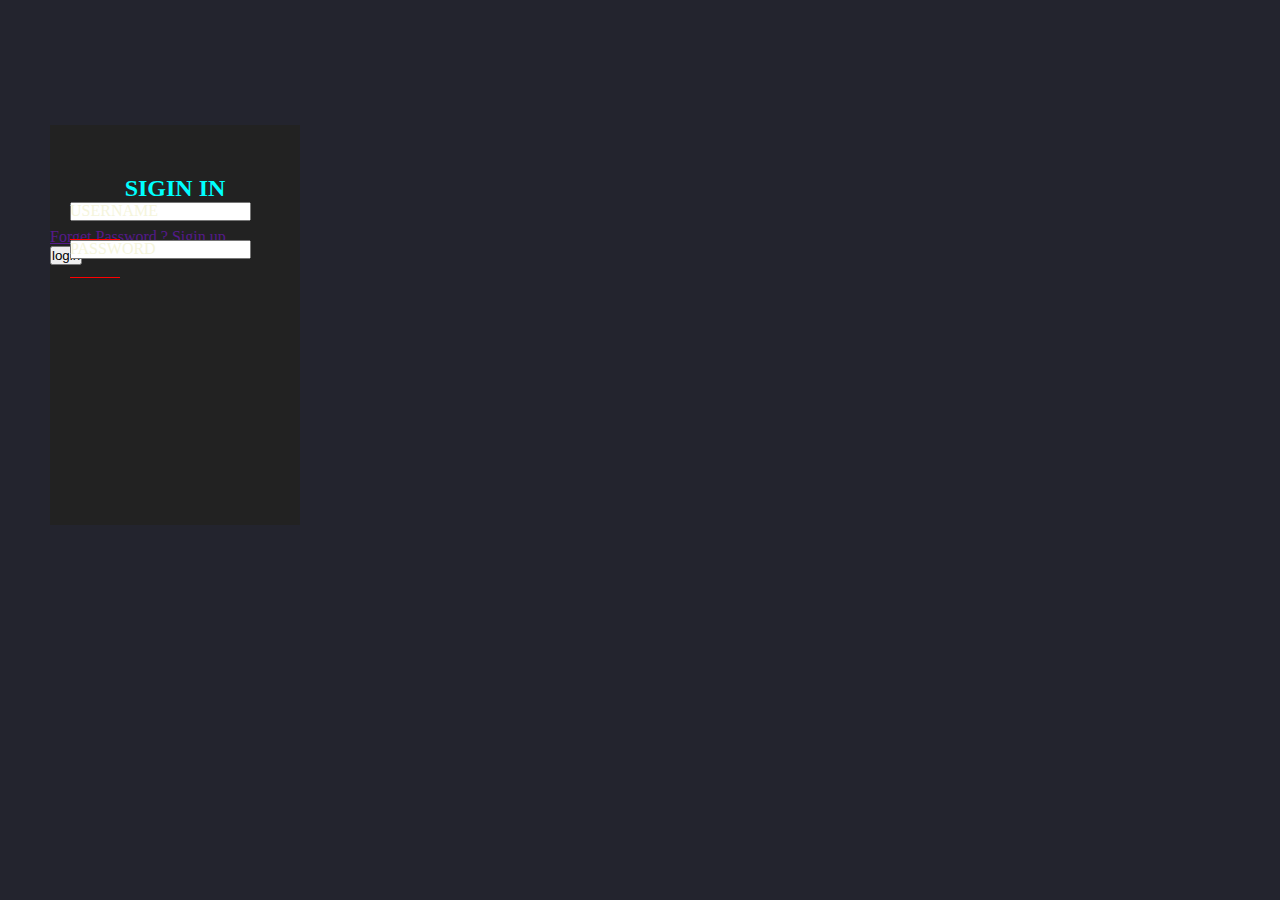
<file: index.html>
<!DOCTYPE html>

<html>
<head>
  <title>login</title>
  <link rel="stylesheet" href="login1.css">
  
</head>
<body>
  <div class="box">
    <form>
      <h2>SIGIN IN</h2>
      <div class="inputbox">
        <input type="text" required="required">
        <span>USERNAME</span>
      </div>
       <div class="inputbox">
        <input type="password" required="required">
        <span>PASSWORD</span>
      </div>
      <div class="link">
      <a href="">Forget Password ?</a>
      <a href="">Sigin up</a>
      </div>
      <input type="button" value="login">
      
    </form>
  </div>
</body>
</html>
</file>
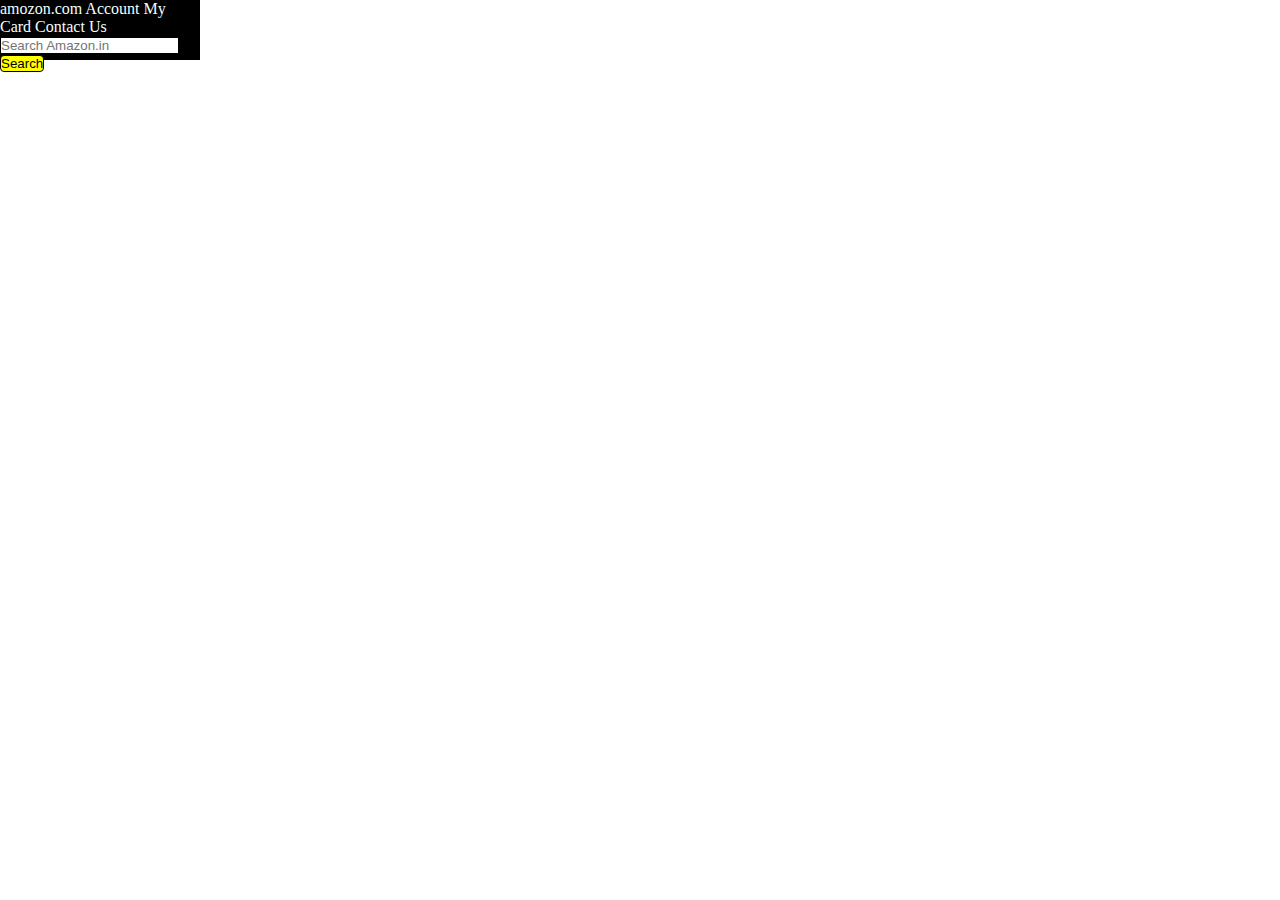
<file: Amazon.html>
<!DOCTYPE html>

<html>
<head>
  <meta http-equiv="CONTENT-TYPE" content="text/html; charset=UTF-8">
  <title>amazon</title>
  <link rel="stylesheet" href="Amazon.css"
</head>
<body>
  <div class="c">
    <div class="b">
    <a class="a">amozon.com</a>
    <a >Account</a>
    <a>My Card</a>
    <a>Contact Us</a>
    <input type="text" placeholder="Search Amazon.in">
    <button>Search</button>
    
     </div>
    
  </div>
</body>
</html>
</file>
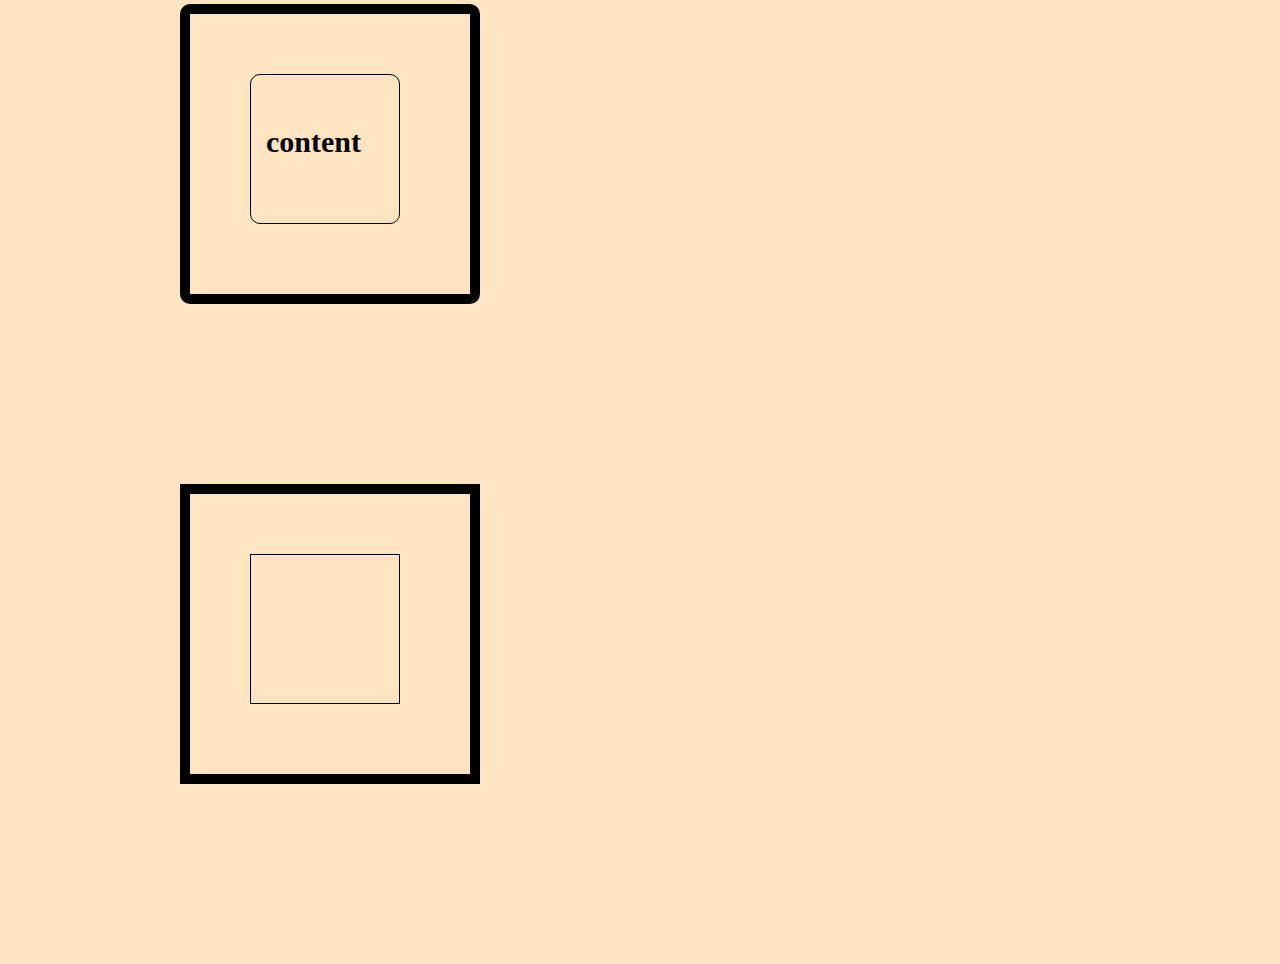
<file: box1.html>
<!DOCTYPE html>

<html>
<head>
  <meta http-equiv="CONTENT-TYPE" content="text/html; charset=UTF-8">
  <title>Hello, World!</title>
  <link rel="stylesheet" href="box1.css"
</head>
<body>
 

               
  </a>
  <div class="a">
    
    
   
    
    <div class="b">
      
      <h3>content</h3>
      
    </div>
  </div>
  <div class="c">
    <div class="d">
      
      
      
    </div>
    
    
  </div>
  
</body>
</html>
</file>
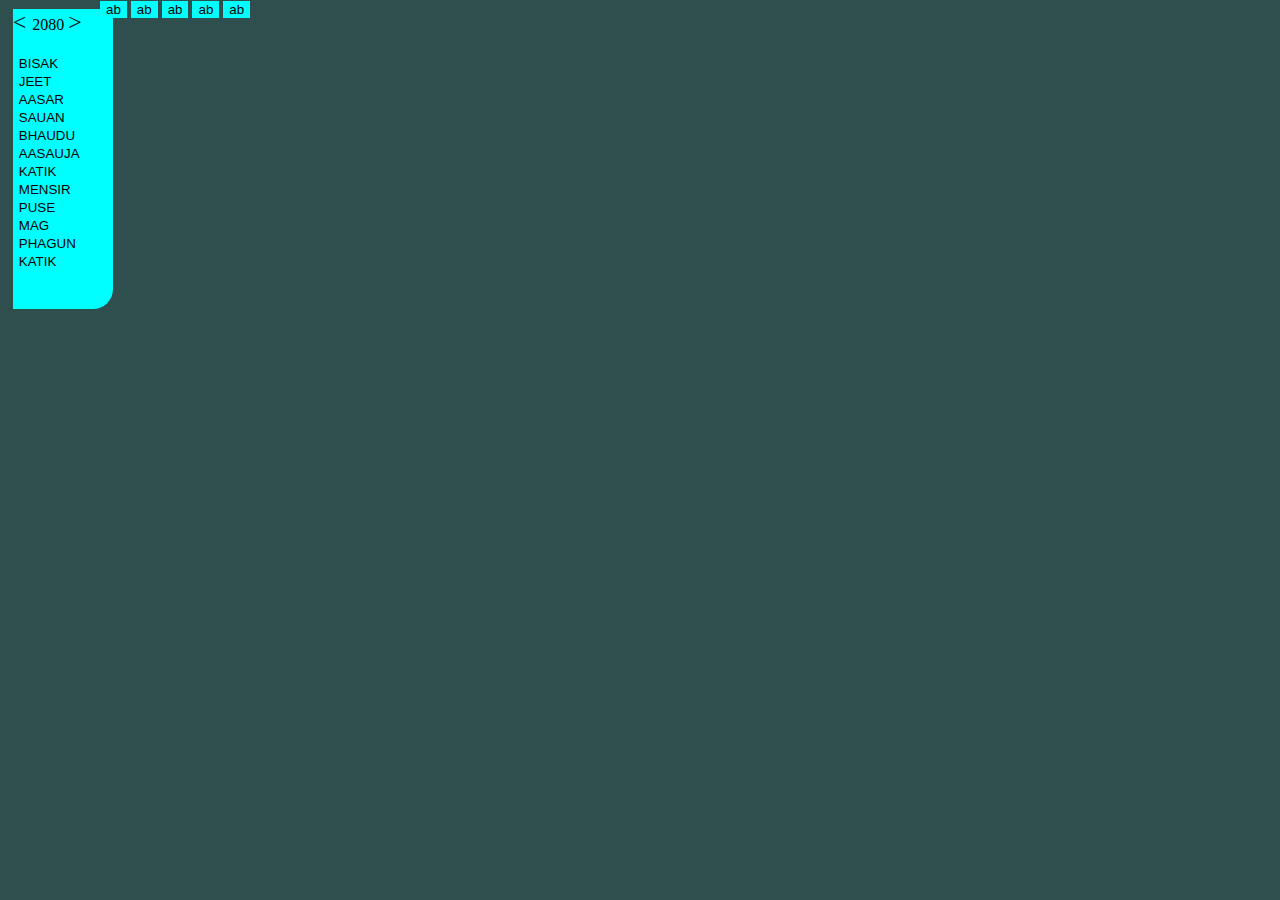
<file: calendar.html>
<!DOCTYPE html>

<html>
<head>
  <title>calender</title>
  <link rel="stylesheet" href="calendar .css"
</head>
<body>
  <div class="b">
      <a class="a" > < </a> <c>2080</c>
        <a class="a"> > </a>
    <br> <br> <button>BISAK</button><br>
      <button class="d">JEET</button><br>
      <button class="d">AASAR</button><br>
      <button class="d">SAUAN</button><br>
      <button class="d">BHAUDU</button><br>
      <button class="d">AASAUJA</button><br>
      <button class="d">KATIK</button><br>
      <button class="d">MENSIR</button><br>
      <button class="d">PUSE</button><br>
      <button class="d">MAG</button><br>
      <button class="d">PHAGUN</button><br>
      <button class="d">KATIK</button><br>
      </div>
    <div class="aa">
      <button class="bb">ab</button>
      <button class="bb">ab</button>
      <button class="bb">ab</button>
      <button class="bb">ab</button>
      <button class="bb">ab</button>
    </div>
    </body>
    
 
</html>
</file>
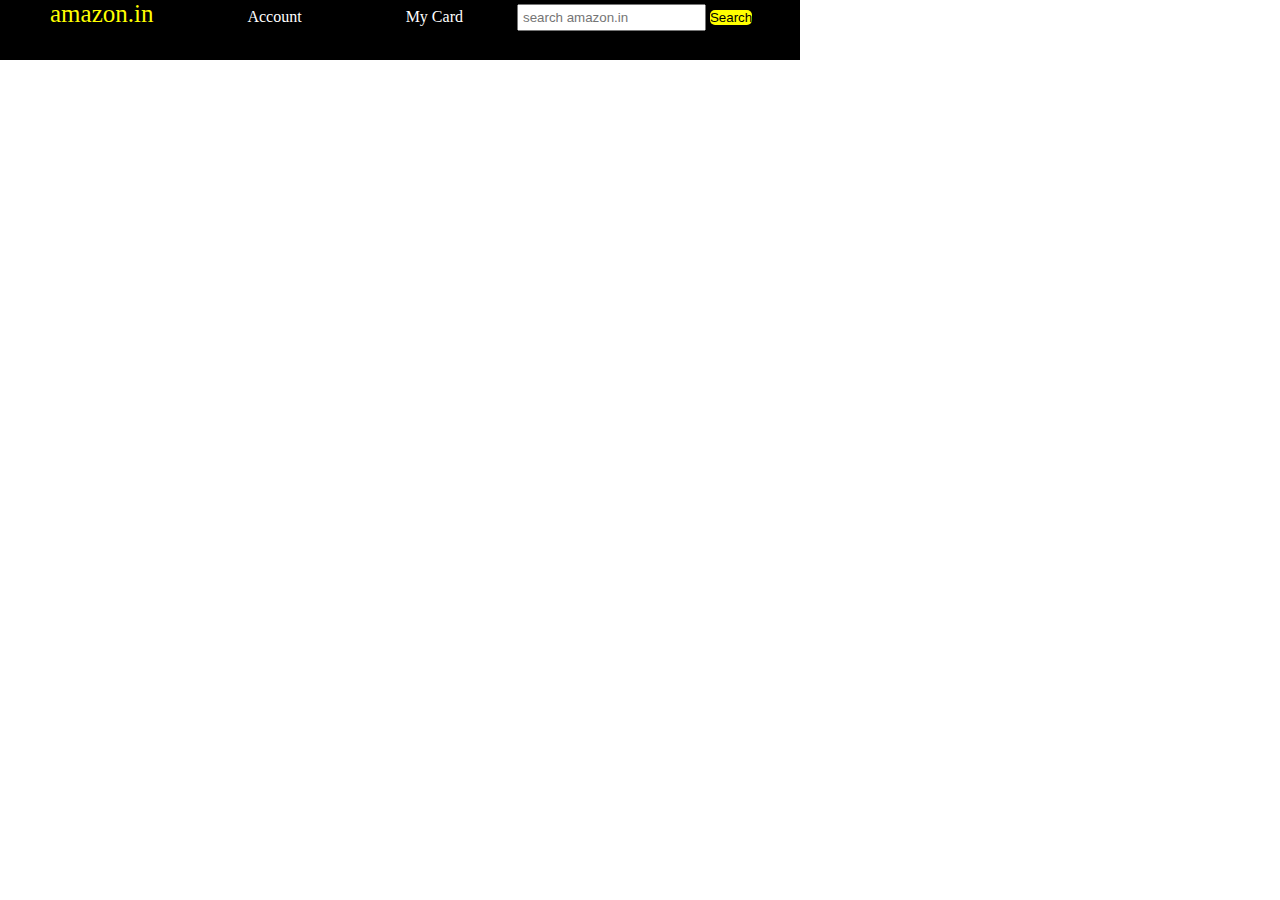
<file: how.html>
<!DOCTYPE html>

<html>
<head>
  <title>Hello, World!</title>
  <link rel="stylesheet" href="how.css"
</head>
<body>
  <div class="a">
  <div class="b">
  <a id="logo"> amazon.in</a>
  <a>Account</a>
  <a>My Card</a>
  <input placeholder="search amazon.in">  
  <button>Search</button>  
  </div>
  </div>
  
</body>
</html>
</file>
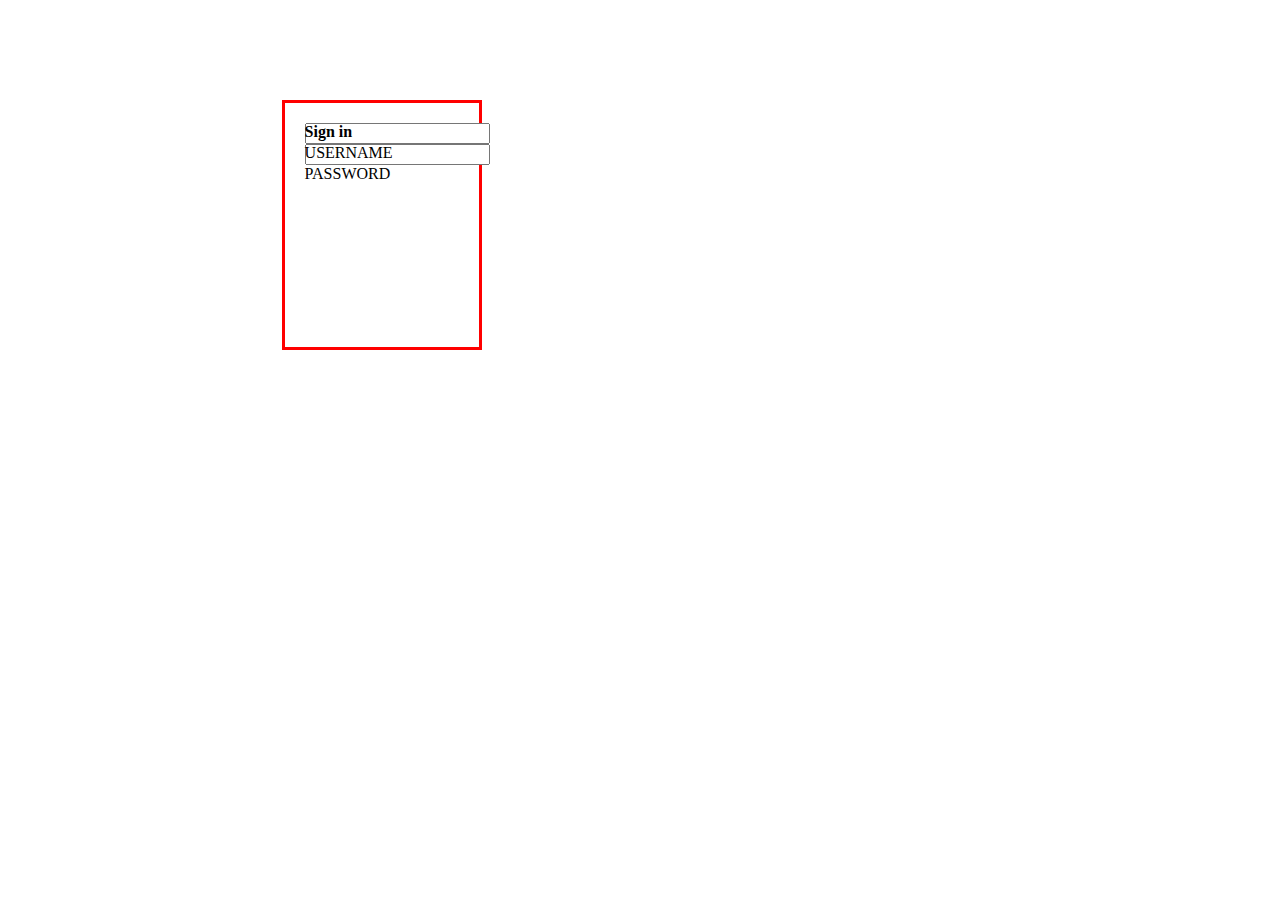
<file: login.html>
<!DOCTYPE html>

<html>
<head>
  <title>Hello, World!</title>
  <link rel="stylesheet" href="login.css"
</head>
<body>
   <div class="b">
     
     <div class="a">
       <b>Sign in</b> 
      <input type="text"> <a class="c">USERNAME</a>
     <input type="text"> <a class="d">PASSWORD</a>
       
       
       
       
     </div>
  </div>
</body>
</html>
</file>
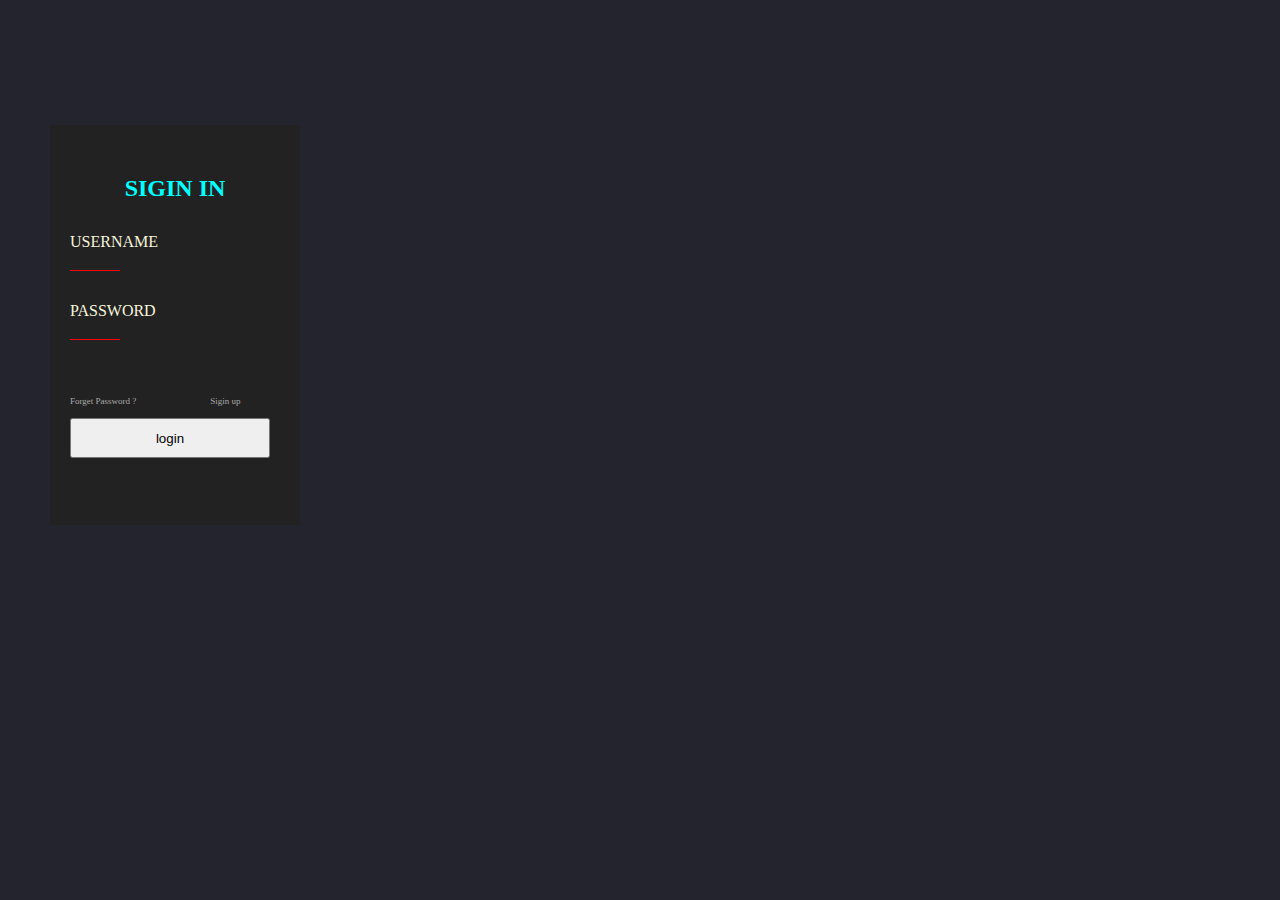
<file: login2.html>
<!DOCTYPE html>

<html>
<head>
  <title>login</title>
  <link rel="stylesheet" href="login1.css">
  
</head>
<body>
  <div class="box">
    <form>
      <h2>SIGIN IN</h2>
      <div class="inputbox">
        <input type="text" class="m">
        <span class="n">USERNAME</span>
      </div>
       <div class="inputbox">
        <input type="password" type="button" class="m">
        <span class="n">PASSWORD</span>
      </div>
      <div class="link">
      <a class="x">Forget Password ?</a>
      <a class="y">Sigin up</a>
      </div>
      <input type="button" value="login" class="z">
      
    </form>
  </div>
</body>
</html>
</file>
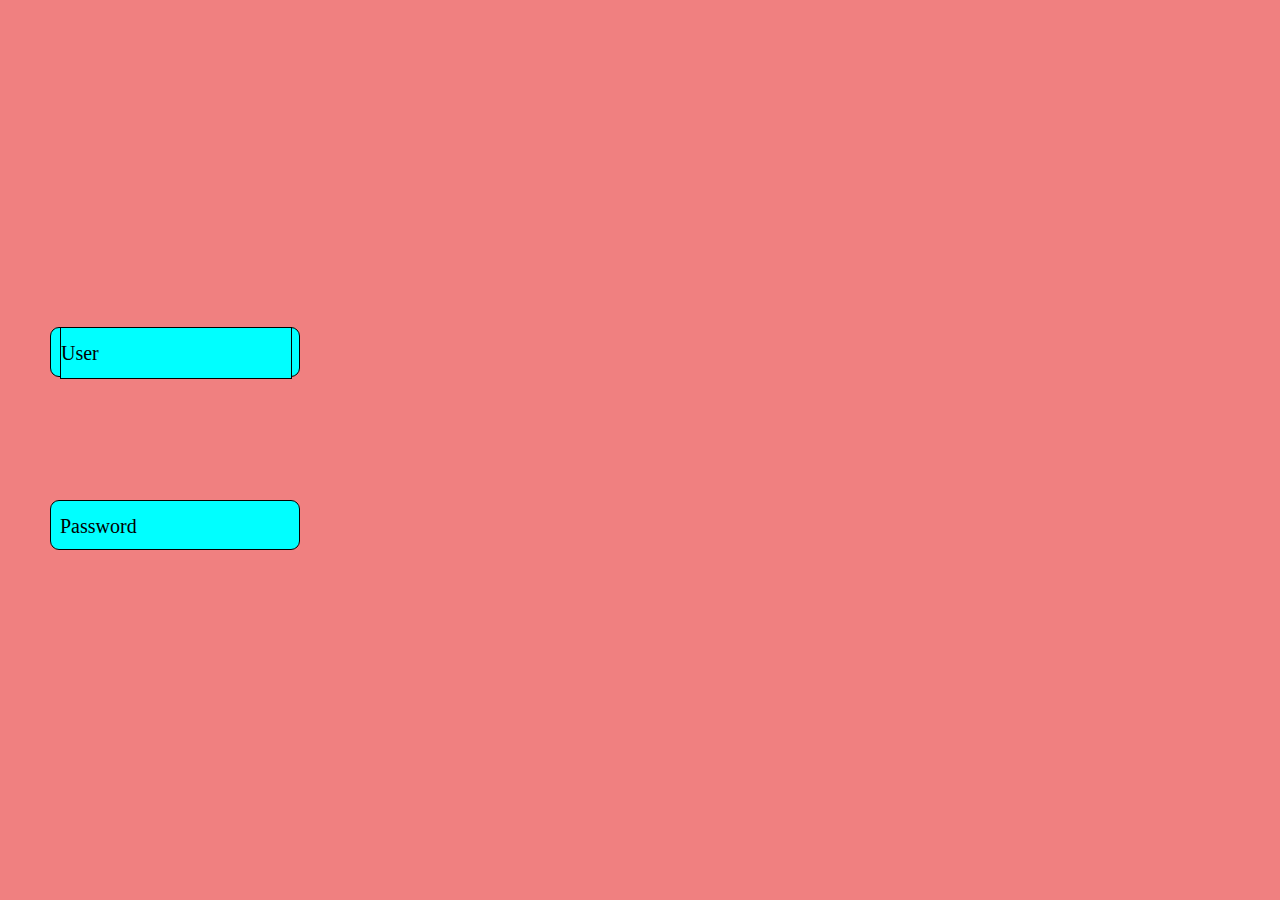
<file: loginp.html>
<!DOCTYPE html>

<html>
<head>
  <title>login</title>
  <link rel="stylesheet" href="loginp.css"
</head>
<body>
  <div class="b">
    <input type="text"><span class="c">User</span>
    
    
  </div>
  <div class="b">
    <input type="password"><span class="d">Password</span>
    
    
  </div>
  
</body>
</html>
</file>
<file: login1.css>
*{
  margin: 0;
  padding: 0;
  box-sizing: border-box;
}

body{
  display: flex;
  background: #23242e;
  
}
.box{
  position: absolute;
  height: 400px;
  width: 250px;
  
  background: #222;
  top: 125px;
  left: 50px;
  
}
h2{
  position: relative;
  text-align: center;
  top: 50px;
  color: aqua;
  
}
.inputbox{
  position: relative;
  top: 50px;
  left: 20px;
  height: 40%;
  background-color: : #222;
  width: 20%;
  color: beige;
  border-bottom: 1px solid red;
  outline: none;
  
  
  
}
.m{
  height: 50px;
  text-align: 1px;
  background: #222;
  border: none;
  
}

span{
  position: relative;
  top: -19px;
  
}
 .n:after{
  position: absolute;
  top: -30;
  
}





.x{
  position: relative;
  top: 100px;
  font-size: 9px;
  left: 20px;
  color: darkgray;
  
}
.y{
  position: relative;
  top: 100px; 
  left: 90px;
  font-size: 9px;
  color: darkgrey;
  
  
  
}
.z{
  position: relative;
  top: 110px; 
  left: 20px;
  width: 200px;
  height: 40px;
  
  
}
</file>
<file: Amazon.css>
*{
  margin: 0;
  padding: 0;
  box-sizing: border-box;
  color: azure;
  
  
}
body{
  width: 200px;
  
  
}
.c{
  position: relative;
  
  background-color: black;
  
  
}
  

.b{
  height: 60px;
  background-color: black;
  
  
}
button{
  background-color: yellow;
  border: 1px solid black;
  border-radius: 4px;
  color: black;
}
input{
  border: 1px solid black;
  outline: 1px solid black;
  color: black;
}

  
  
}
</file>
<file: box1.css>
*{
  padding: 0;
  margin: 0;
  box-sizing: border-box;
  background-color: bisque;
  width: 700px;
  
}
.a{
  width: 300px;
  height: 300px;
  border: 10px solid black;
  outline-color: 10px solid white;
  padding: 5px;
  margin: 180px;
  margin-top: 4px;
  border-radius: 10px;
  
  
  
  
  
  
}
.b{
  width: 150px;
  
  height: 150px;
  border: 1px solid black;
  margin: 55px;
  border-radius: 10px;
  
  
  
  
  
}
.b:active{
  border: 5px solid red;
  background-color: orangered;
  
}
h3{
  width: 0px;
  
  height: 0px;
  position: relative;
  left: 15px;
  top: 50px;
  font-size: 30px;
  
  
}
.c{
  
  
  width: 300px;
  height: 300px;
  border: 10px solid black;
  outline-color: 10px solid white;
  padding: 5px;
  margin: 180px;
  
  
  
  
  
  
}
.d{
  width: 150px;
  
  height: 150px;
  border: 1px solid black;
  margin: 55px;
  
  
  
  
  
}
  
}
</file>
<file: calendar .css>
*{
  margin: 0;
  box-sizing: border-box;
}
body{
  background-color: darkslategrey;
  
  
}
.a{
  border: none;
  background-color: aqua;
  font-size: 150%;
  postion: absolute;
  left: 10%;
  
}
.b{
  position: absolute;
  left: 1%;
  top: 1%;
  background-color: aqua;
  width: 80px;
  height: 300px;
  
  
  
}
.b{
  border-bottom-right-radius: 20px;
  
  
  
  
}
.a:hover{
  color: chartreuse;
  
  
}

button{
  border: none;
  background-color: aqua;
  
  
  
  
}
button:active{
  background-color: red;
  position: absolute;
  left: 20%;
  font-size: 73%;
  color: darkgray;
  
}
.aa{
  position: absolute;
  left: 100px;
  outline-color: 1px solid black;
  
  
  
  
}
.b{
  border-width: 200px;
  width: 100px;
}
</file>
<file: how.css>
*{
  margin: 0;
  padding: 0;
  color: white;
  font: 10px;
}
body{
  width: 800px;
  height: 800px;
}


.a{
  height: 60px;
  
  background-color: black;
  
}
button{
  background-color: yellow;
  border: 1px black;
  border-radius: 5px;
  color: black;
}
button:active{
  boder: 2px solid red;
  background-color: beige;
  
  
}
#logo{
  color: yellow;
  margin-right: 5%;
  font-size: 25px;
  
  
}
.b{
 
}
input{
  
  outline: 1px solid black;
  padding: 4px;
}
a{
  margin: 0 50px 0 50px;
}
</file>
<file: login.css>
*{
  margin: 0;
  box-sizing: border-box;
  
}
body{
  display: fiex;
  background-color: ;
  
  
}
.b{
  width: 200px;
  height: 250px;
  background-color: white;
  border: 3px solid red;
  
  
  
}
.b{
  position: absolute;
  top: 100px;
  left: 22%;
  
  
  
  
  
}
   b{
     position: absolute;
     left:
     
     
   }
   .a{
    position: absoluteve;
   padding: 20px;
   height: 10px;
   width: 200px;
   top: -10px;
  
  
  
  
  
   }
  .c{
   position: absolute;
   
  
  
   }
</file>
<file: loginp.css>
*{
  margin: 0;
  padding: 0;
  box-sizing: border-box;
  background-color: lightcoral;
  
  
}
body{
  display: flex;
  justify-content: center;
  align-content: center;
  width: 100px;
  height: 100px;
  min-height: 100vh;
  flex-direction: column;
  gap: 100px;
  position: absolute;
  left: 50px;
}
input{
  outline: none;
  width: 250px;
  height: 50px;
  border: 1px solid black;
  border-radius: 9px;
  font-size: 25px;
  color: cadetblue;
  padding: 10px;
  background-color: aqua	;
  
  
  
}
input:active{
  background-color: white;
  transition: .1;
  
  
  
  
}
.c{
  position: relative;
  
  top: -35px;
  left: 10px;
  font-size: 20px;
  border: 1px solid black;
  background-color: aqua;
  padding: 14.4px 192.5px 14.4px 0px;
}

.d{
  position: relative;
  
  top: -35px;
  left: 10px;
  font-size: 20px;
  outline-color: 1px solid black;
  background-color: aqua;
  padding: 14.4px 140.1px 9.4px 0px;
}
</file>
